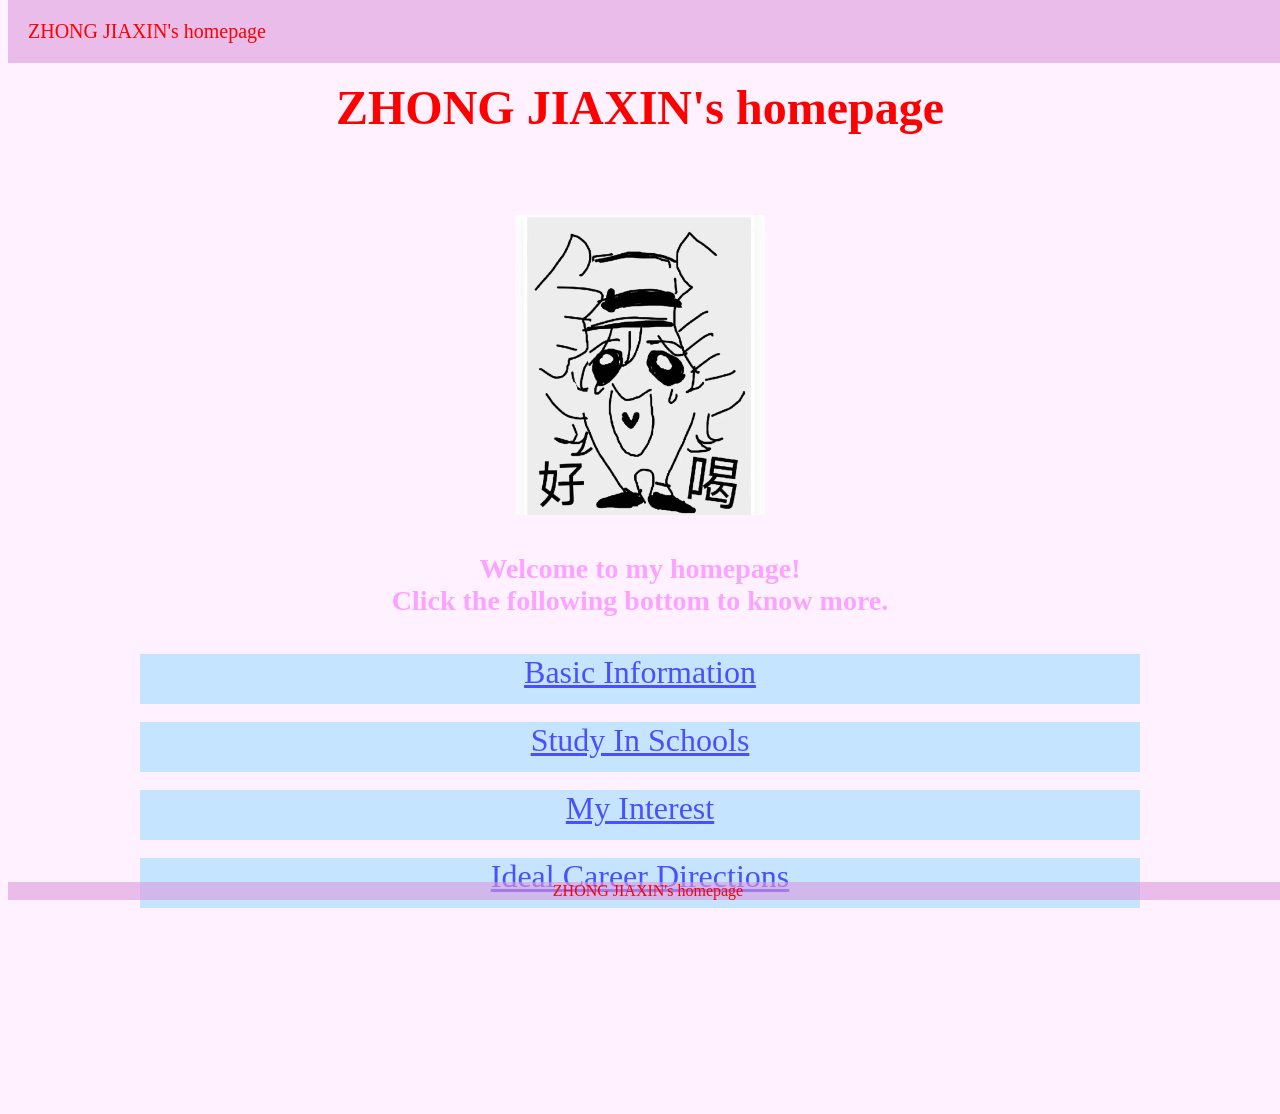
<file: index.html>
<!DOCTYPE html>
<html lang="en">

    <head>
        <meta charset="UTF-8" />
        <title>ZHONG JIAXIN's homepage</title>
        <link rel="stylesheet" href="zy.css" />
    </head>
    
    
    
    <body>
    <h5>ZHONG JIAXIN's homepage</h5>
    <img height=300; src=喜茶.jpg>
    <h4>Welcome to my homepage!<br> Click the following bottom to know more.</h4>
    <h3></h3>
    
    <a href="1basic.html">Basic Information</a>
    <br>
    <a href="2schools.html">Study In Schools</a>
    <br>
    <a href="3interest.html">My Interest</a>
    <br>
    <a href="4career.html">Ideal Career Directions</a>

    <br><br><br><br><br><br><br><br><br><br><br>
    <div style="
    color: rgb(255, 0, 0);
    font-size: 1.25rem;
    position: fixed;
    padding: 20px;
    width: 100%;
    top:  0;
    background: #D9D9">ZHONG JIAXIN's homepage</div>  
        
    <div style="
    color: rgb(255, 0, 0);
    position: fixed;
    width: 100%;
    text-align: center;
    bottom:  0;
    background: #D9D9">ZHONG JIAXIN's homepage</div>
    </body>
    
   
</html>
</file>
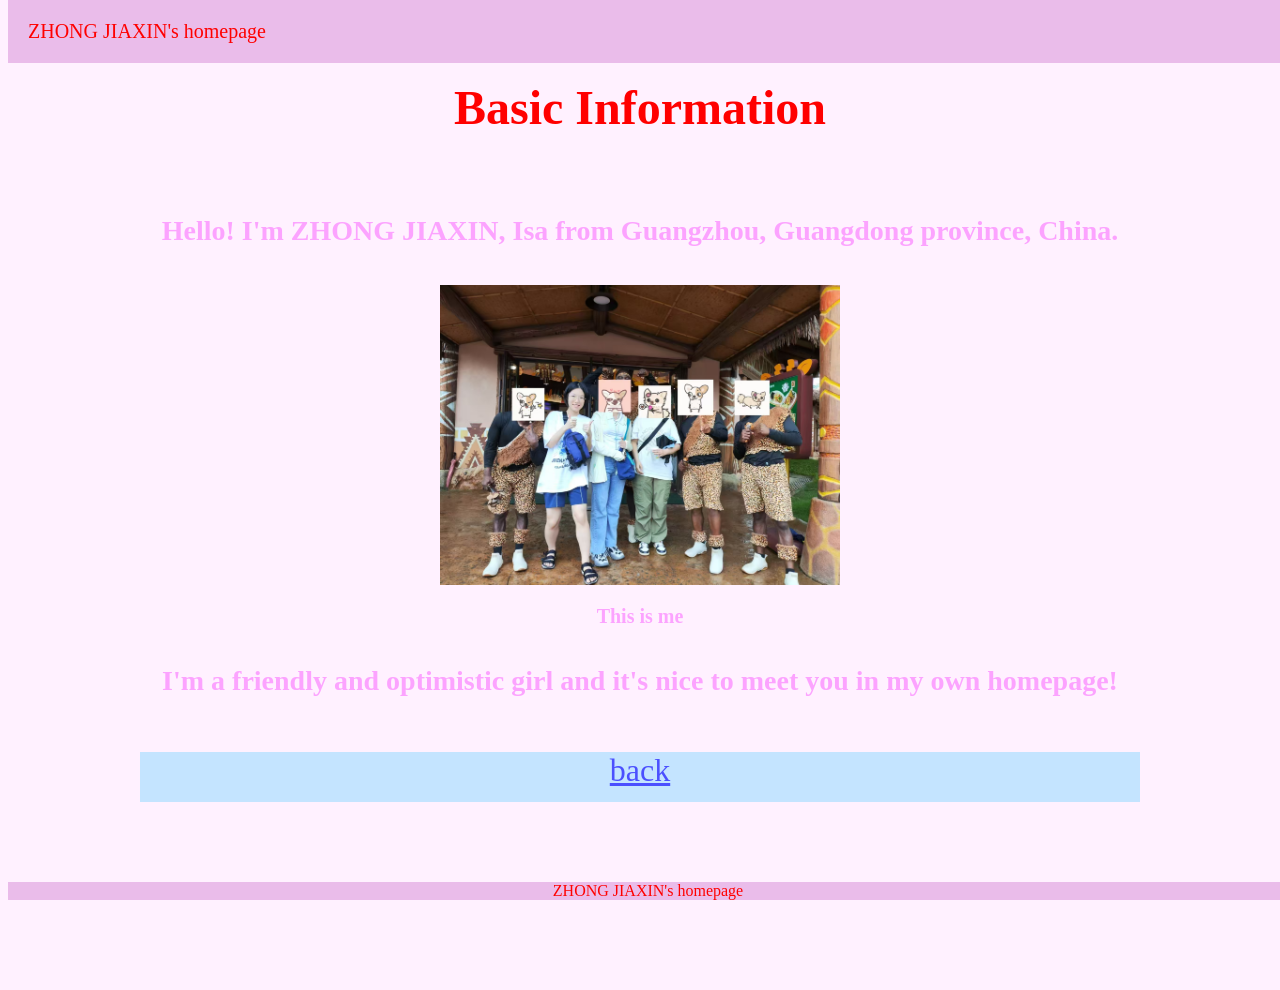
<file: 1basic.html>
<!DOCTYPE html>
<html lang="en">
    <head>
        <meta charset="UTF-8" />
        <title>Title</title>
        <link rel="stylesheet" href="zy.css" />
    </head>
    <body>
      
    <h5>Basic Information</h5>
        
    <h4>Hello! I'm ZHONG JIAXIN, Isa from Guangzhou, Guangdong province, China.</h4>  
      
    <img height=300px; src="%E6%88%91.jpg">
    <h3>This is me</h3>
    
    <h4>I'm a friendly and optimistic girl and it's nice to meet you in my own homepage!</h4>   
    
        
      
        
    <div style="
    color: rgb(255, 0, 0);
    font-size: 1.25rem;
    position: fixed;
    padding: 20px;
    width: 100%;
    top:  0;
    background: #D9D9">ZHONG JIAXIN's homepage</div>  
        
    <div style="
    color: rgb(255, 0, 0);
    position: fixed;
    width: 100%;
    text-align: center;
    bottom:  0;
    background: #D9D9">ZHONG JIAXIN's homepage</div>   
        
    <br>
    <a href="index.html">back </a>
    <br><br><br><br><br><br><br><br><br><br>
    </body>
</html>
</file>
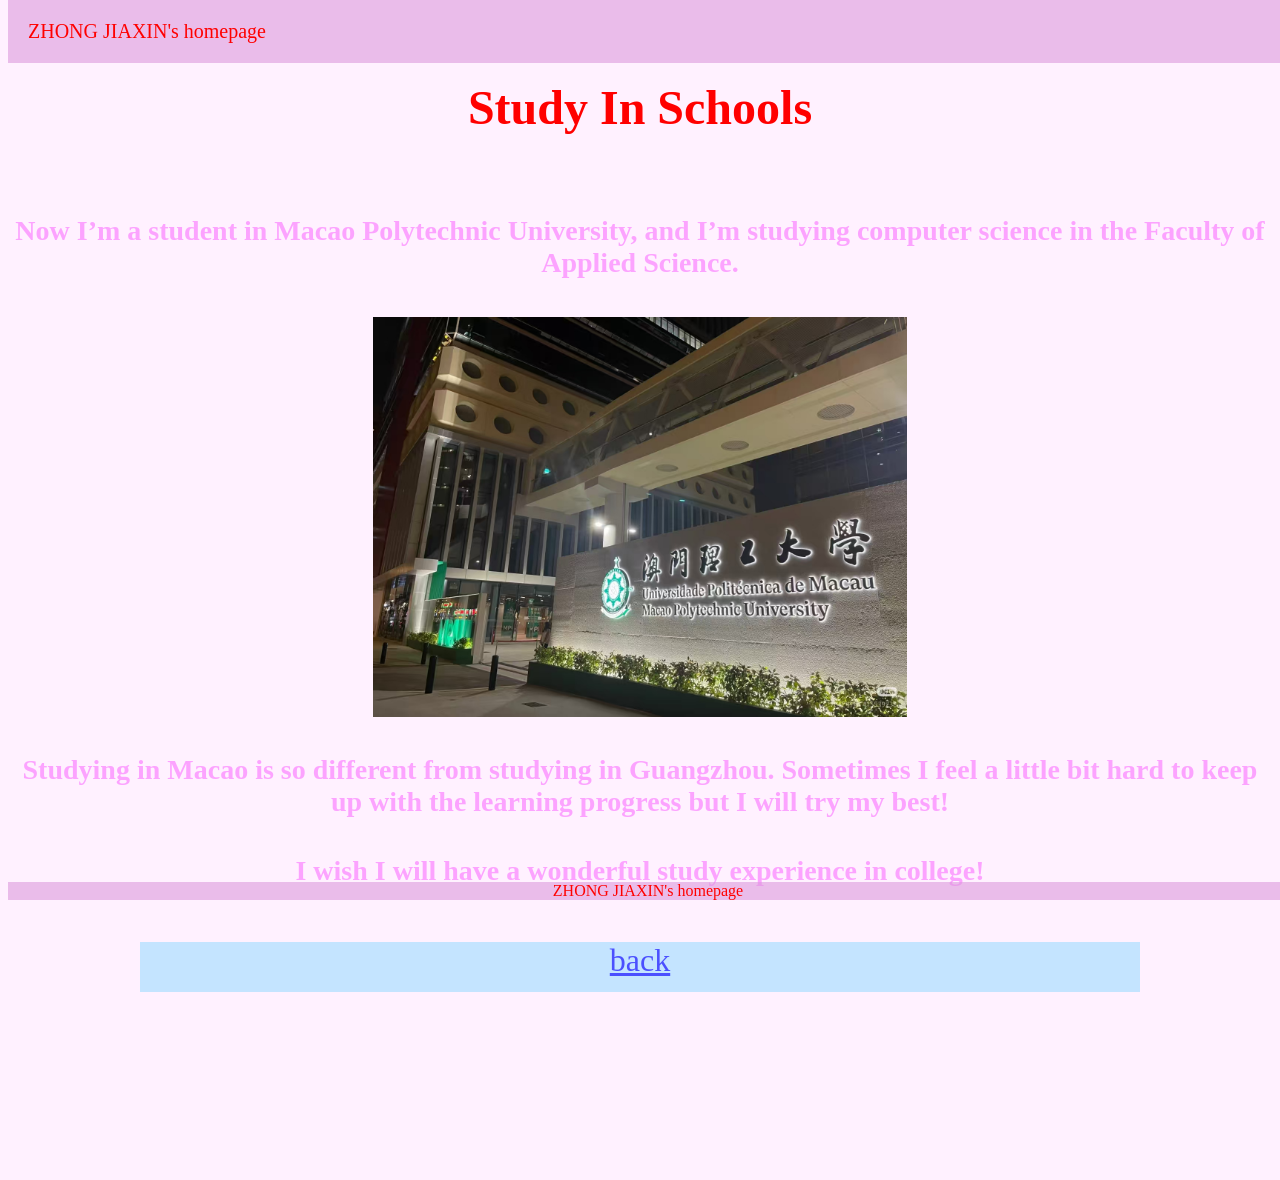
<file: 2schools.html>
<!DOCTYPE html>
<html lang="en">
    <head>
        <meta charset="UTF-8" />
        <title>Title</title>
        <link rel="stylesheet" href="zy.css" />
    </head>
    <body>
    
    <h5>Study In Schools</h5>
        
    <h4> Now I’m a student in Macao Polytechnic University, and I’m studying computer science in the Faculty of Applied Science.</h4>
    
    <img height=400px; src="mpu.jpg">      
        
    <h4>Studying in Macao is so different from studying in Guangzhou. Sometimes I feel a little bit hard to keep up with the learning progress but I will try my best!</h4>
    <h4>I wish I will have a wonderful study experience in college!</h4> 
    
     
        
    <div style="
    color: rgb(255, 0, 0);
    font-size: 1.25rem;
    position: fixed;
    padding: 20px;
    width: 100%;
    top:  0;
    background: #D9D9">ZHONG JIAXIN's homepage</div>  
        
    <div style="
    color: rgb(255, 0, 0);
    position: fixed;
    width: 100%;
    text-align: center;
    bottom:  0;
    background: #D9D9">ZHONG JIAXIN's homepage</div>
    
        <br>
    <a href="index.html">back </a>
    <br><br><br><br><br><br><br><br><br><br>
    </body>
</html>
</file>
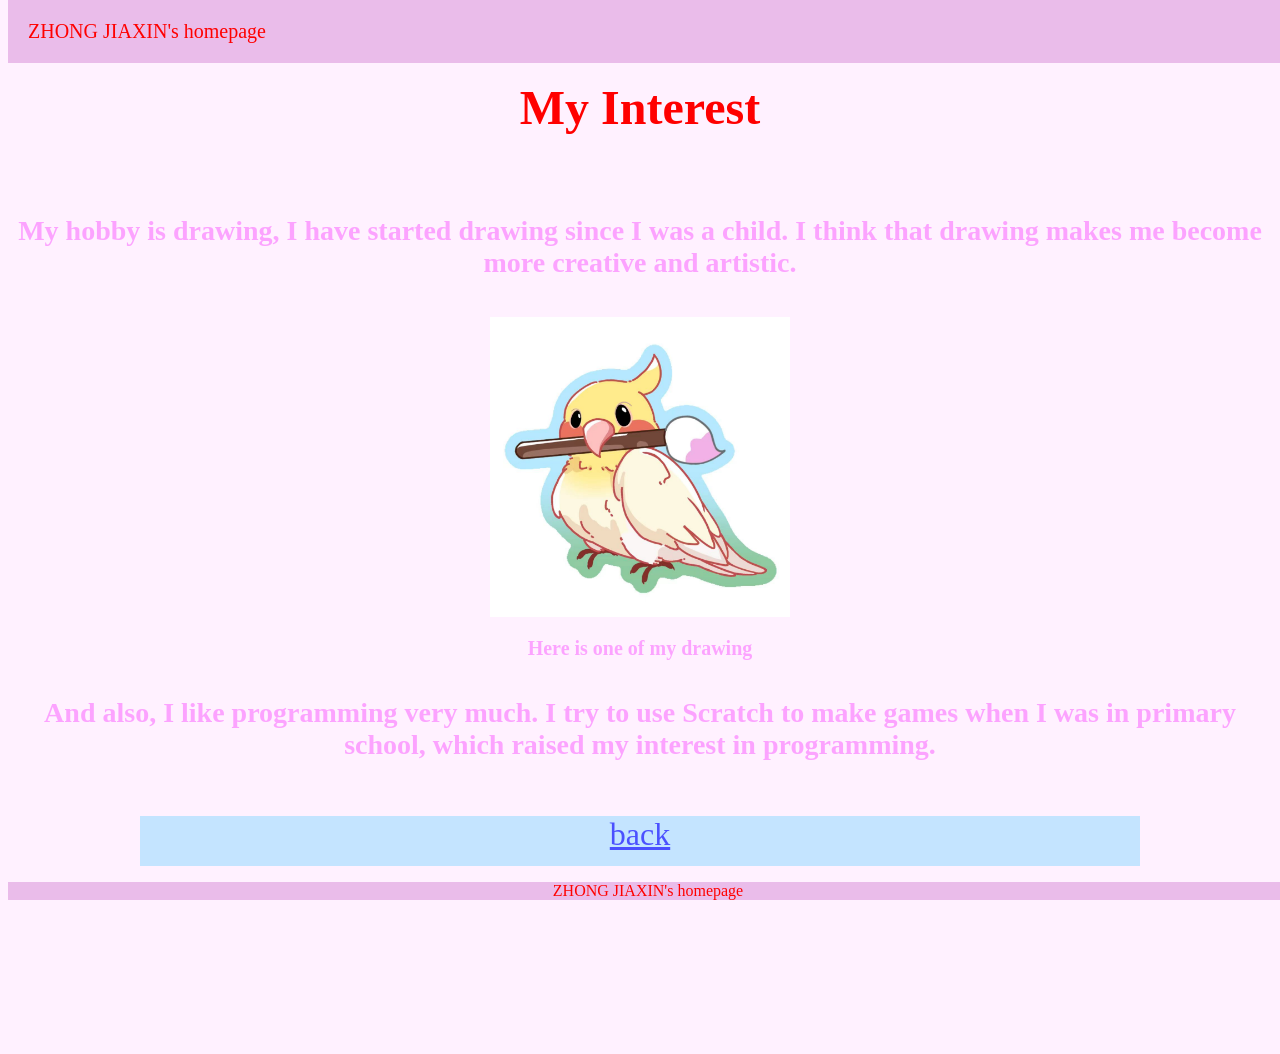
<file: 3interest.html>
<!DOCTYPE html>
<html lang="en">
    <head>
        <meta charset="UTF-8" />
        <title>Title</title>
        <link rel="stylesheet" href="zy.css" />
    </head>
    <body>

    <h5>My Interest</h5>
    
    <h4>My hobby is drawing, I have started drawing since I was a child. I think that drawing makes me become more creative and artistic.</h4>  
        
    <img height=300; src="%E5%B0%8F%E9%B8%A1.jpg">
    <h3>Here is one of my drawing</h3>  
        
    <h4>And also, I like programming very much. I try to use Scratch to make games when I was in primary school, which raised my interest in programming.</h4>
    
       
        
        
        
    <div style="
    color: rgb(255, 0, 0);
    font-size: 1.25rem;
    position: fixed;
    padding: 20px;
    width: 100%;
    top:  0;
    background: #D9D9">ZHONG JIAXIN's homepage</div>  
        
    <div style="
    color: rgb(255, 0, 0);
    position: fixed;
    width: 100%;
    text-align: center;
    bottom:  0;
    background: #D9D9">ZHONG JIAXIN's homepage</div>
    
    <br>
    <a href="index.html">back </a>
    <br><br><br><br><br><br><br><br><br><br>
    </body>
</html>
</file>
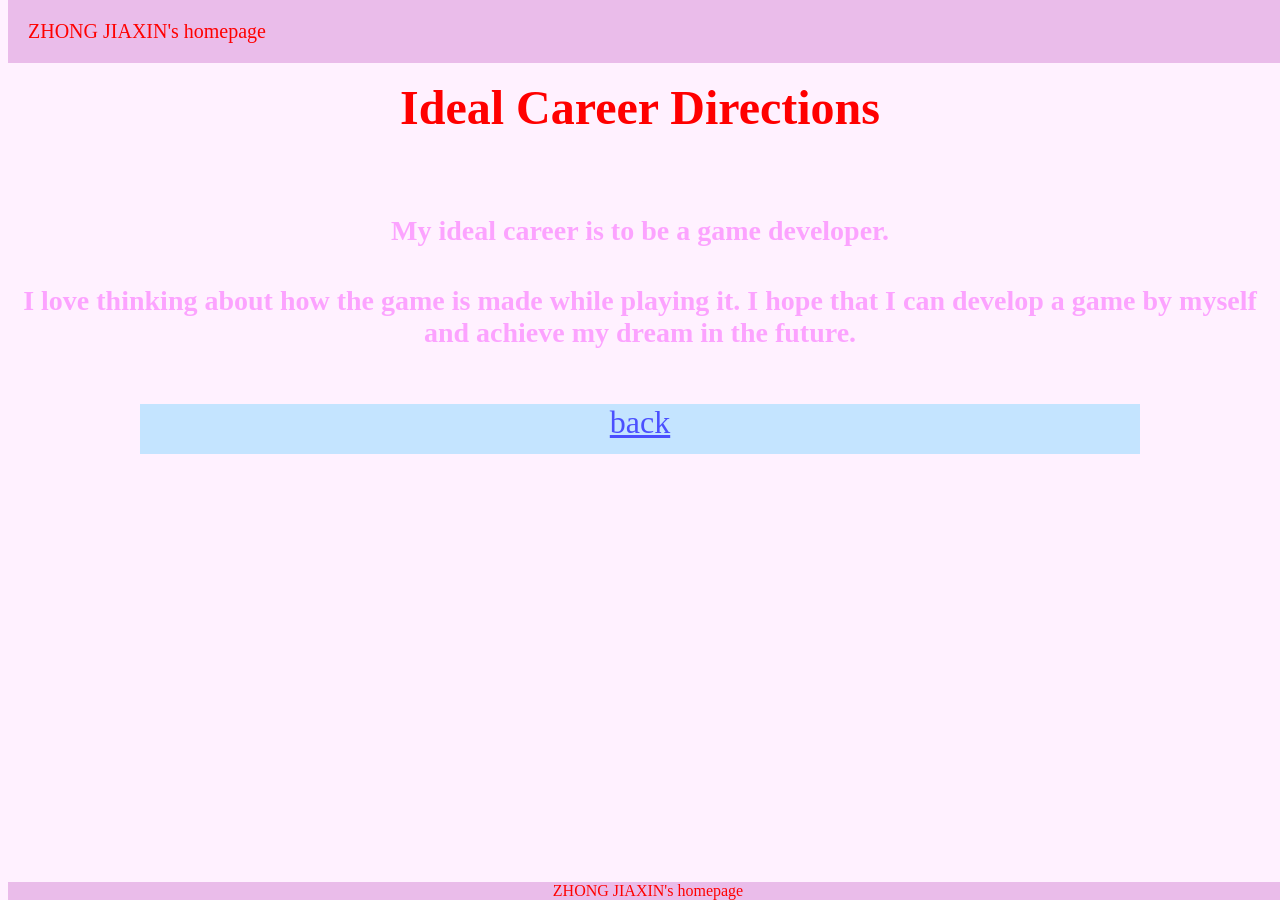
<file: 4career.html>
<!DOCTYPE html>
<html lang="en">
    <head>
        <meta charset="UTF-8" />
        <title>Title</title>
        <link rel="stylesheet" href="zy.css" />
    </head>
    <body>
    
    <h5>Ideal Career Directions</h5>
    
    <h4>My ideal career is to be a game developer.</h4>
    <h4> I love thinking about how the game is made while playing it. I hope that I can develop a game by myself and achieve my dream in the future.</h4>   
        
        
        
        
    <div style="
    color: rgb(255, 0, 0);
    font-size: 1.25rem;
    position: fixed;
    padding: 20px;
    width: 100%;
    top:  0;
    background: #D9D9">ZHONG JIAXIN's homepage</div>  
        
    <div style="
    color: rgb(255, 0, 0);
    position: fixed;
    width: 100%;
    text-align: center;
    bottom:  0;
    background: #D9D9">ZHONG JIAXIN's homepage</div>
    
    <br>
    <a href="index.html">back </a>
    <br><br><br><br><br><br><br><br><br><br>
    </body>
</html>
</file>
<file: zy.css>
body {
    background: #ffe4ff7b
}
h5 {
    text-align: center ;
    color: rgb(255, 0, 0);
    font-size: 3rem
    }
h4 {
    text-align: center ;
    color: rgba(246, 0, 255, 0.32);
    font-size: 1.75rem
}

h3 {
    text-align: center;
    color: rgba(246, 0, 255, 0.32);
    font-size:1.25rem
}




button {
    display: block;
    margin: 0 auto;
    place-items: center;
    width: 1000px;
    height: 50px;
    text-align: center ;
    color: rgba(11, 0, 255, 0.65);
    font-size: 2rem;
    background: rgba(0, 185, 255, 0.23)
}

a {
    display: block;
    margin: 0 auto;
    place-items: center;
    width: 1000px;
    height: 50px;
    text-align: center ;
    color: rgba(11, 0, 255, 0.65);
    font-size: 2rem;
    background: rgba(0, 185, 255, 0.23)
}

img {
    display: block;
    margin: 0 auto
}
</file>
